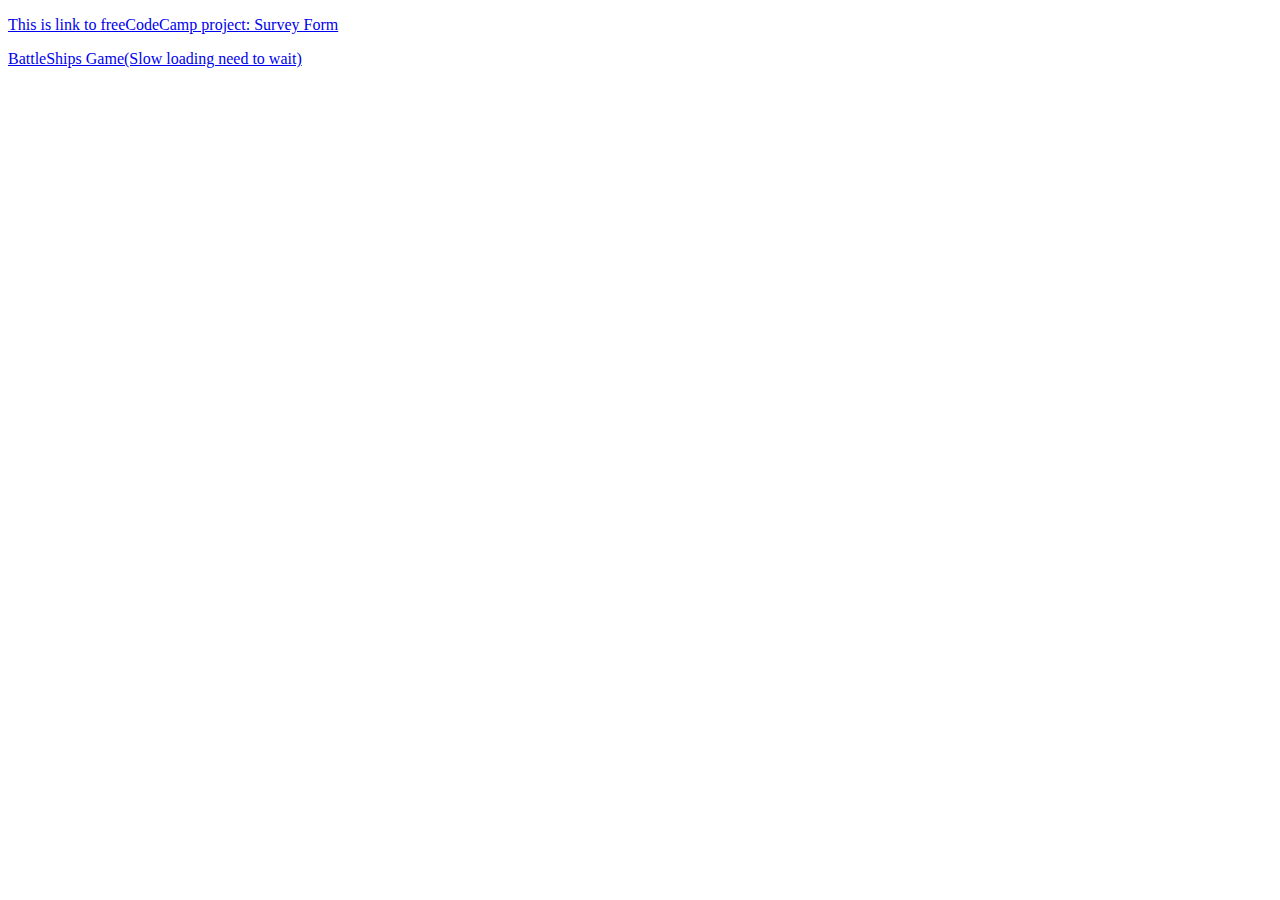
<file: index.html>
<!DOCTYPE html>
<html lang="en">
<head>
<title>freeCodeCamp orjects</title>
<meta charset="UTF-8">
</head>
<body>
<p> <a href="FreeCodeCamp_projects/SurveyForm/index.html">This is link to freeCodeCamp project: Survey Form</a> </p>
<p> <a href="https://battleships-b2bj.onrender.com/battleShips/home">BattleShips Game(Slow loading need to wait)</a> </p>
</body>
</html>
</file>
